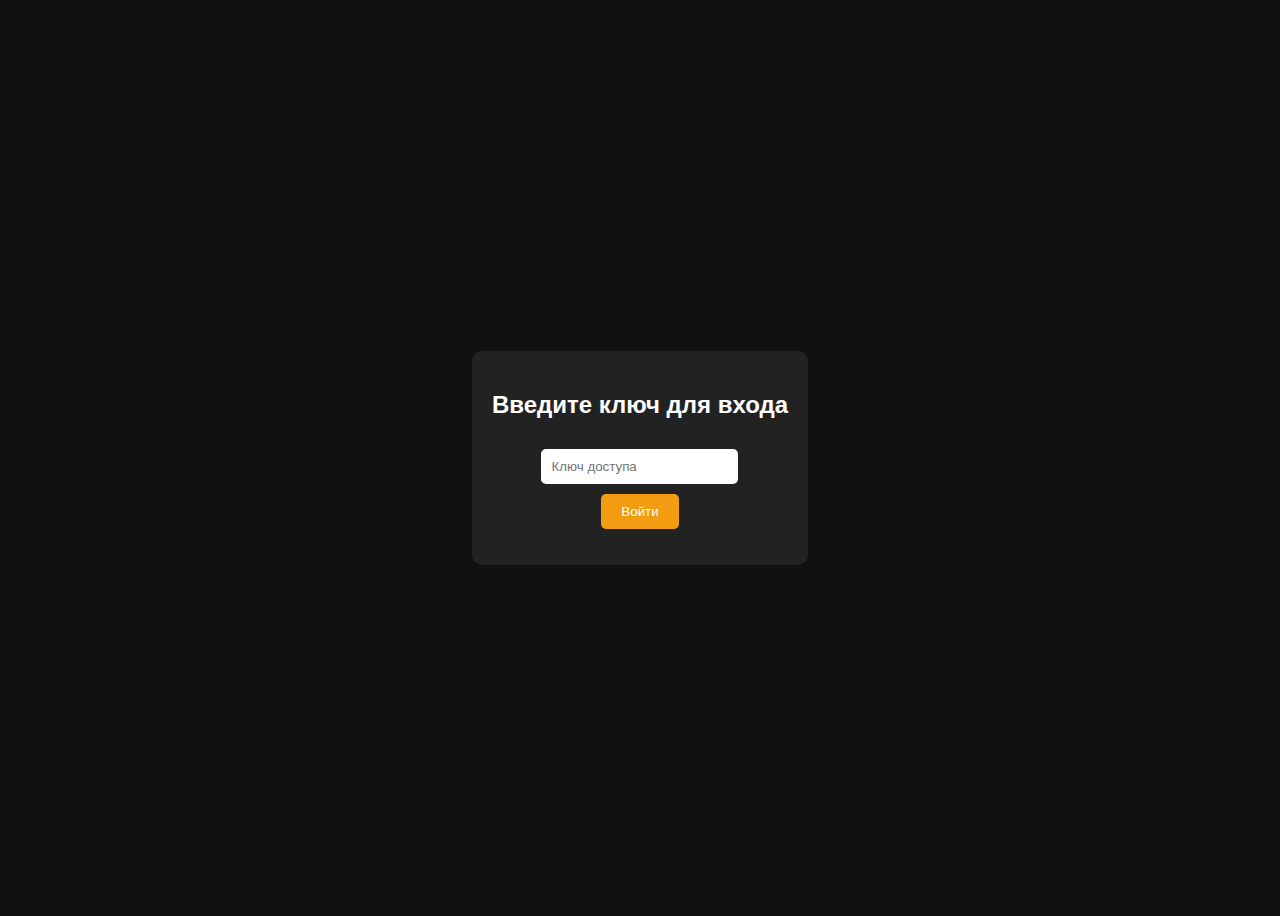
<file: Html&css Dani - Copy/index.html>
<!DOCTYPE html>
<html lang="ru">
<head>
  <meta charset="UTF-8">
  <title>Защищённый сайт</title>
  <style>
    body {
      background-color: #111;
      color: white;
      font-family: Arial, sans-serif;
      display: flex;
      justify-content: center;
      align-items: center;
      height: 100vh;
    }
    .box {
      background: #222;
      padding: 20px;
      border-radius: 10px;
      text-align: center;
    }
    input {
      padding: 10px;
      margin-top: 10px;
      border: none;
      border-radius: 5px;
    }
    button {
      padding: 10px 20px;
      margin-top: 10px;
      border: none;
      border-radius: 5px;
      background: #f39c12;
      color: #fff;
      cursor: pointer;
    }
    button:hover {
      background: #d35400;
    }
  </style>
</head>
<body>

  <div class="box">
    <h2>Введите ключ для входа</h2>
    <input type="password" id="keyInput" placeholder="Ключ доступа">
    <br>
    <button onclick="checkKey()">Войти</button>
    <p id="error" style="color: red;"></p>
  </div>

  <script>
    function checkKey() {
      const key = document.getElementById("keyInput").value;
      const correctKey = "0-8456-5914-7301"; // 🔑 ТВОЙ ключ

      if (key === correctKey) {
        window.location.href = "main.html"; // переход на сайт
      } else {
        document.getElementById("error").textContent = "Неверный ключ!";
      }
    }
  </script>

</body>
</html>
</file>
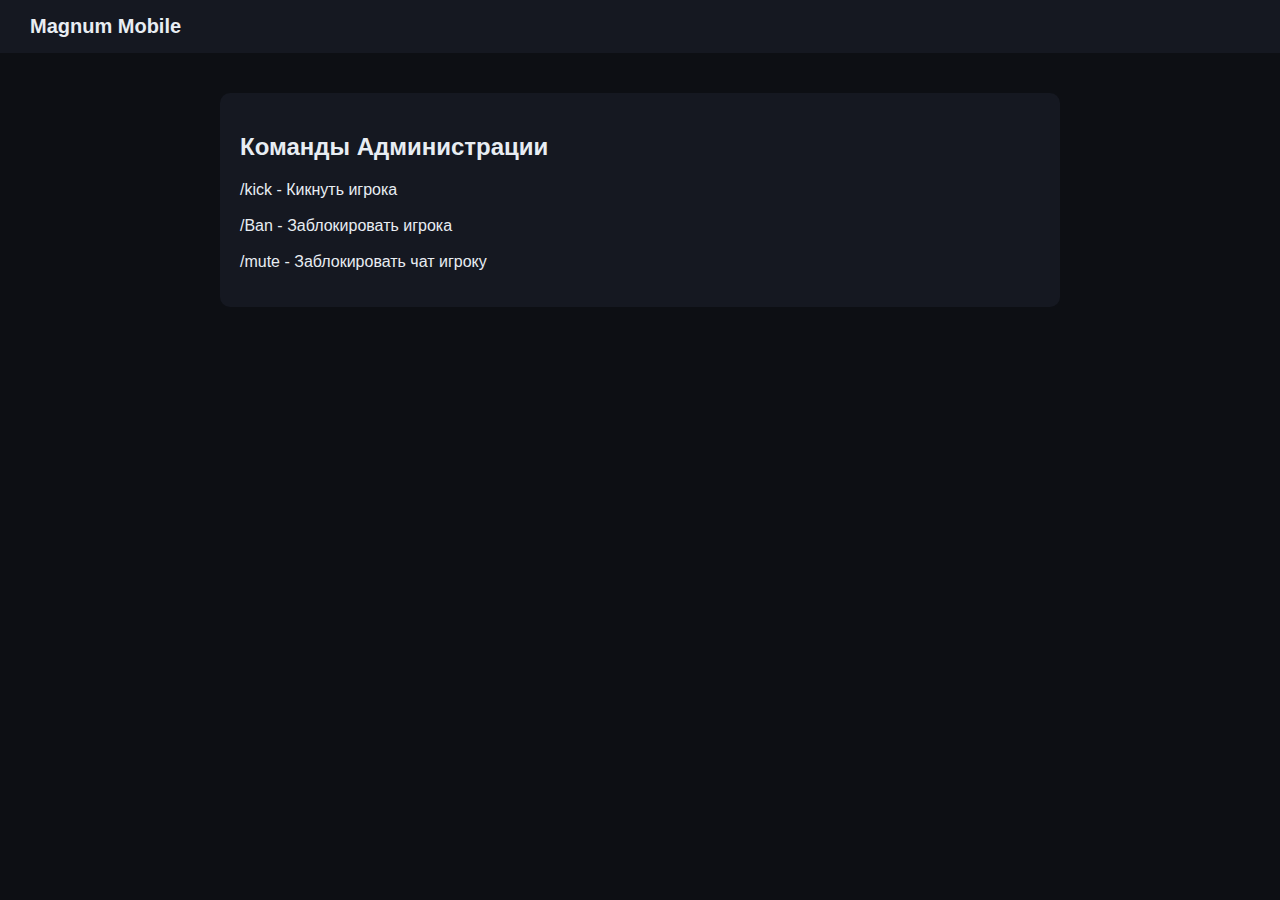
<file: sayt - Copy/index.html>
<!DOCTYPE html>
<link rel="stylesheet" href="style.css">
<html lang="ru">
<head>
  <meta charset="UTF-8">
  <meta name="viewport" content="width=device-width, initial-scale=1.0">
  <title>Magnum Mobile</title>
  <link rel="stylesheet" href="style.css">
</head>
<body>
  <!-- Шапка -->
  <header><center>
    <div class="logo">Magnum Mobile</div>
  </header></center>

    <section id="start" class="card">
    <h2>Команды Администрации</h2>
    <p>/kick - Кикнуть игрока<br><br>/Ban - Заблокировать игрока<br><br>/mute - Заблокировать чат игроку</p>
  </section>
</file>
<file: sayt - Copy/style.css>
body {
  margin: 0;
  font-family: Arial, sans-serif;
  background: #0d0f14;
  color: #e8edf3;
}

/* Шапка */
header {
  background: #151821;
  padding: 15px 30px;
  display: flex;
  justify-content: space-between;
  align-items: center;
}
header .logo {
  font-size: 20px;
  font-weight: bold;
}
header nav a {
  margin-left: 15px;
  color: #e8edf3;
  text-decoration: none;
}
header nav a:hover {
  color: #ff4b2b;
}

/* Герой */
.hero {
  text-align: center;
  padding: 80px 20px;
}
.hero h1 {
  font-size: 32px;
  margin-bottom: 10px;
}
.hero p {
  margin-bottom: 20px;
}
.btn {
  background: linear-gradient(90deg, #ff4b2b, #ff8a00);
  color: #fff;
  padding: 12px 20px;
  border-radius: 10px;
  text-decoration: none;
  font-weight: bold;
}

/* Карточки */
.card {
  max-width: 800px;
  margin: 40px auto;
  padding: 20px;
  background: #151821;
  border-radius: 10px;
}

/* Футер */
footer {
  text-align: center;
  padding: 20px;
  background: #151821;
  margin-top: 40px;
}
</file>
